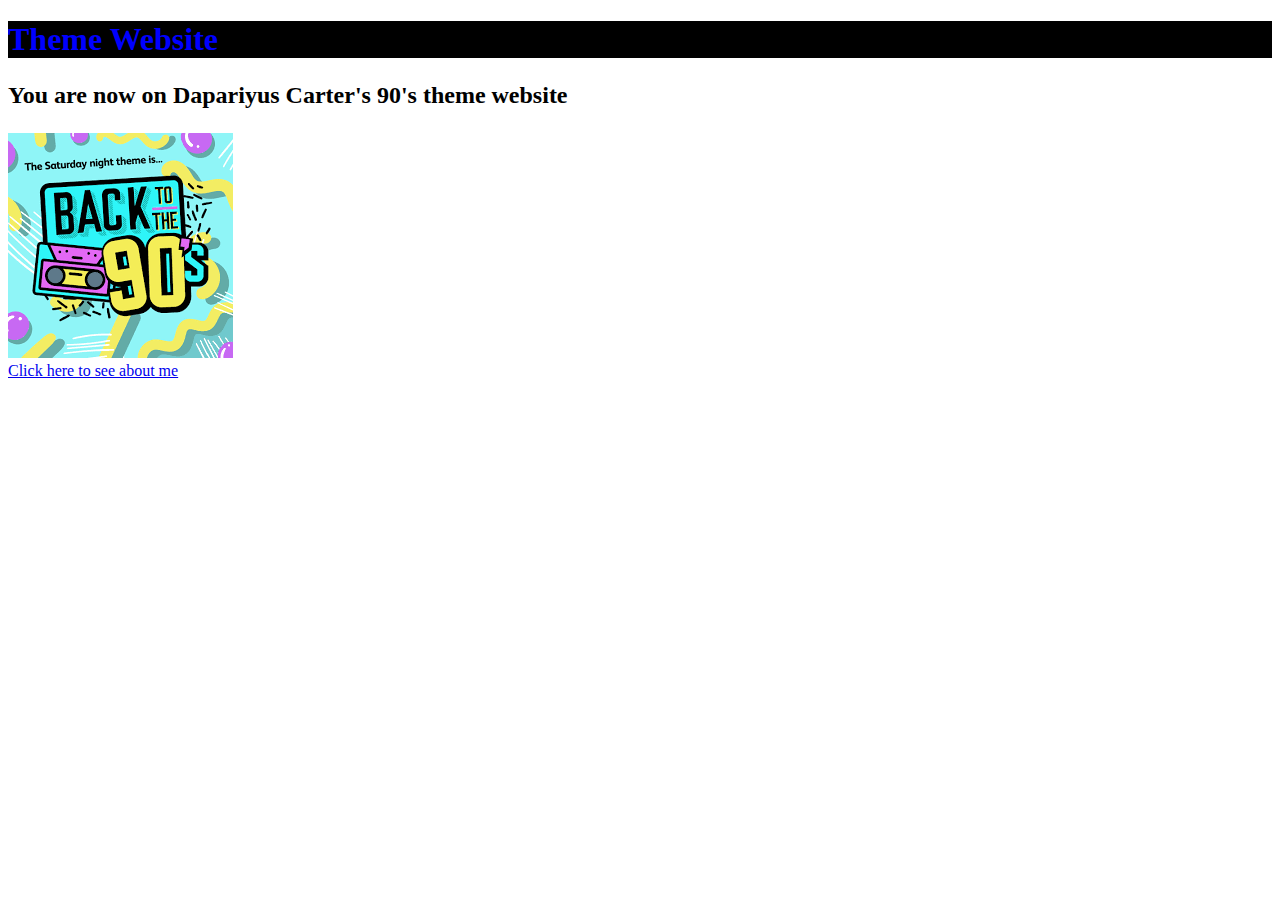
<file: First Project/index.html>
<!DOCTYPE html>
<html>
 
<head>
 
    <link rel="stylesheet" href="Style.css">
 
<body>
 
 
 
 
 
    <h1 style="background-color:black;">Theme Website</h1>
    
 
    <!--Take a break & eat -->
 
 
 
 
 
 
<h2>
<p class= “mainwebsite”>
You are now on Dapariyus Carter's 90's theme website 
</p>
</h2>
 
<img src="90's.png">
<!--Text tags-->
 
 
 
<!--This is for AD individuals or everyone-->
<strong></strong>
<em> </em>
 
 
 
<!--Links-->
 
 
 
<nav>
 <a href="about.html">Click here to see about me</a>
</nav>
 
 
</body>
 
 
</head>
 
</html>
</file>
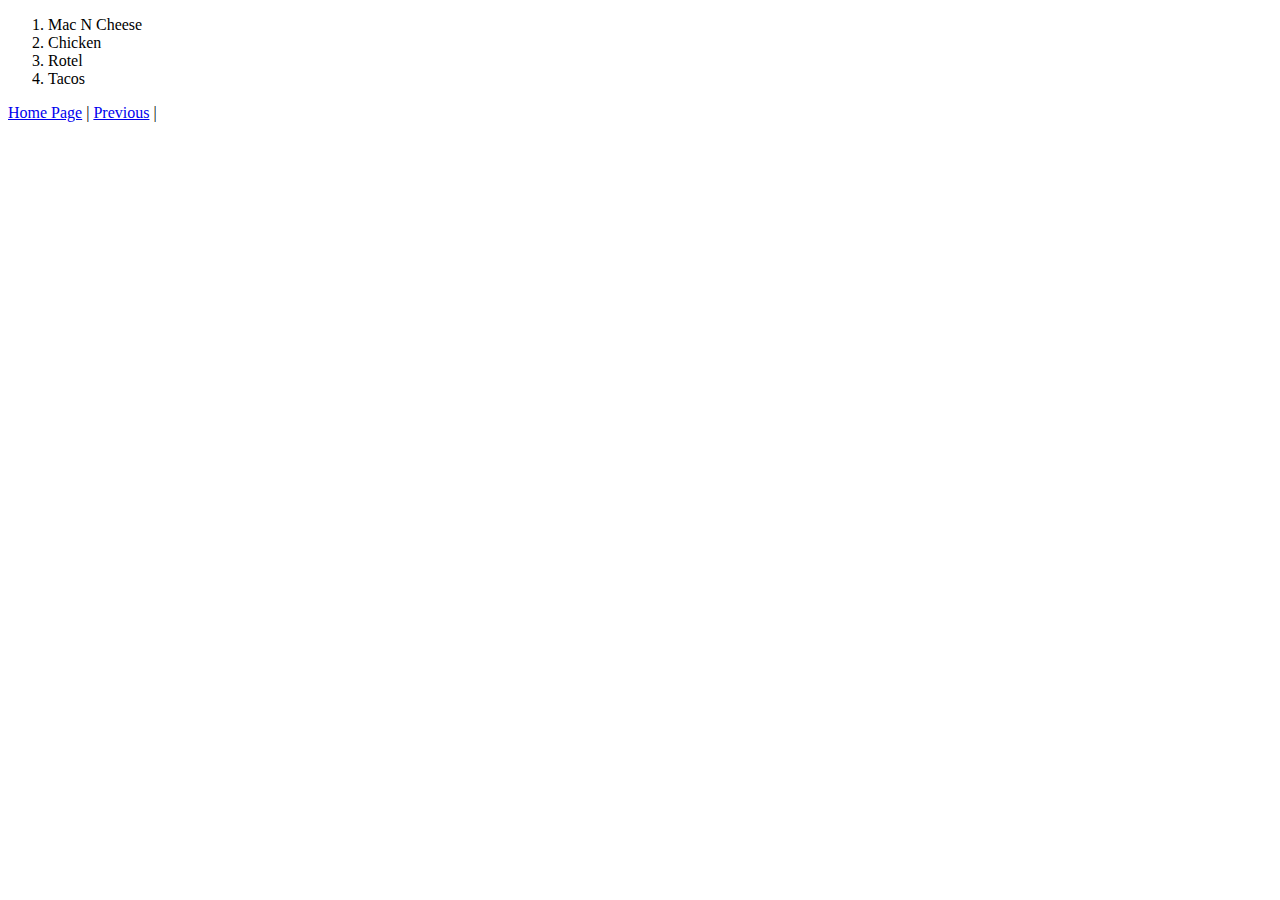
<file: First Project/fav.html>
<!DOCTYPE html>
<html lang="en">
<head>
    <meta charset="UTF-8">
    <meta http-equiv="X-UA-Compatible" content="IE=edge">
    <meta name="viewport" content="width=device-width, initial-scale=1.0">
    <title>Document</title>
</head>
<body>
    

<ol>
    <li>Mac N Cheese</li>
    <li>Chicken</li>
    <li>Rotel</li>
    <li>Tacos</li>
</ol>

<a href="index.html">Home Page</a> |
<a href="about.html">Previous</a> |



</body>



</html>
</file>
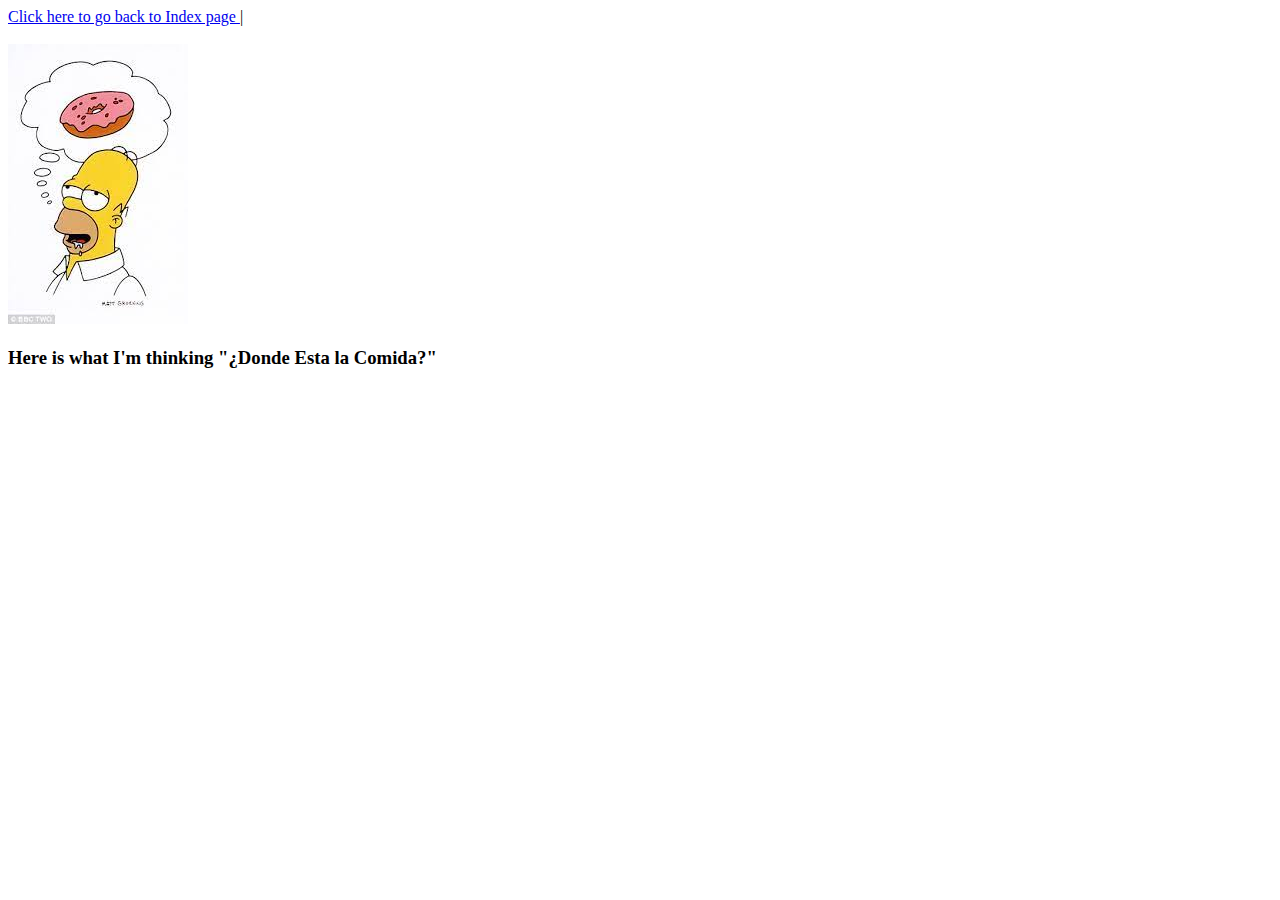
<file: First Project/mythoughts.html>
<!DOCTYPE html>
<html lang="en">
<head>
    <meta charset="UTF-8">
    <meta http-equiv="X-UA-Compatible" content="IE=edge">
    <meta name="viewport" content="width=device-width, initial-scale=1.0">
    
    <title> About Me</title>
</head>
<body>
<nav>
    <a href="index.html"> Click here to go back to Index page </a> |
     
</nav>
   

<br>
   <img src="hungry.jfif"> 
</body>
</html>




<!-- -->




<!--Relative path-->



<h3>Here is what I'm thinking "¿Donde Esta la Comida?" </h3>





<!--image tag-->
<img src=""
</file>
<file: First Project/Style.css>
h1 {
    color:blue;
}
.mainwebsite {
    font-size: large;
    font-family: Georgia, 'Times New Roman', Times, serif;
    color: blue;
    text-align: center;
}

.movies {
    font-size: large;
    font-family: Georgia, 'Times New Roman', Times, serif;
    color: red;
    text-align: left;
}
 
.favmovies {
    font-size: large;
    font-family: Georgia, 'Times New Roman', Times, serif;
    color: teal;
    text-align: left;
}
</file>
